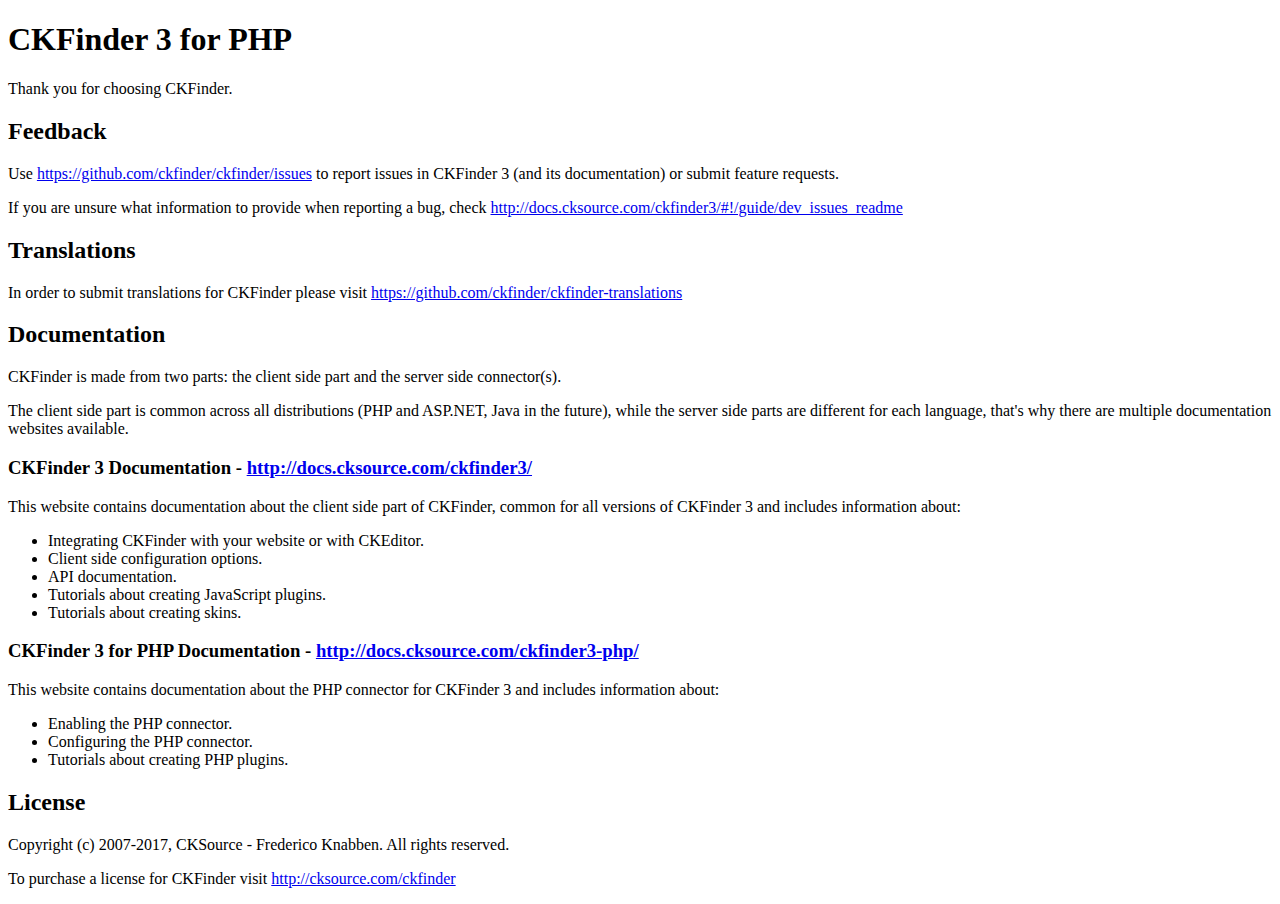
<file: mnt/static/ckfinder/README.html>
<!DOCTYPE html>
<html lang="en">
<head>
	<meta charset="UTF-8">
	<title>CKFinder Readme</title>
</head>
<body>
<h1 id="ckfinder-3-for-php">CKFinder 3 for PHP</h1>
<p>Thank you for choosing CKFinder.</p>
<h2 id="feedback">Feedback</h2>
<p>Use <a href="https://github.com/ckfinder/ckfinder/issues">https://github.com/ckfinder/ckfinder/issues</a> to report issues in CKFinder 3 (and its documentation) or submit
feature requests.</p>
<p>If you are unsure what information to provide when reporting a bug, check <a href="http://docs.cksource.com/ckfinder3/#!/guide/dev_issues_readme">http://docs.cksource.com/ckfinder3/#!/guide/dev_issues_readme</a></p>
<h2 id="translations">Translations</h2>
<p>In order to submit translations for CKFinder please visit <a href="https://github.com/ckfinder/ckfinder-translations">https://github.com/ckfinder/ckfinder-translations</a></p>
<h2 id="documentation">Documentation</h2>
<p>CKFinder is made from two parts: the client side part and the server side connector(s).</p>
<p>The client side part is common across all distributions (PHP and ASP.NET, Java in the future), while
the server side parts are different for each language, that&#39;s why there are multiple documentation websites available.</p>
<h3 id="ckfinder-3-documentation-http-docs-cksource-com-ckfinder3-">CKFinder 3 Documentation - <a href="http://docs.cksource.com/ckfinder3/">http://docs.cksource.com/ckfinder3/</a></h3>
<p>This website contains documentation about the client side part of CKFinder, common for all versions of CKFinder 3
and includes information about:</p>
<ul>
<li>Integrating CKFinder with your website or with CKEditor.</li>
<li>Client side configuration options.</li>
<li>API documentation.</li>
<li>Tutorials about creating JavaScript plugins.</li>
<li>Tutorials about creating skins.</li>
</ul>
<h3 id="ckfinder-3-for-php-documentation-http-docs-cksource-com-ckfinder3-php-">CKFinder 3 for PHP Documentation - <a href="http://docs.cksource.com/ckfinder3-php/">http://docs.cksource.com/ckfinder3-php/</a></h3>
<p>This website contains documentation about the PHP connector for CKFinder 3 and includes information about:</p>
<ul>
<li>Enabling the PHP connector.</li>
<li>Configuring the PHP connector.</li>
<li>Tutorials about creating PHP plugins.</li>
</ul>
<h2 id="license">License</h2>
<p>Copyright (c) 2007-2017, CKSource - Frederico Knabben. All rights reserved.</p>
<p>To purchase a license for CKFinder visit <a href="http://cksource.com/ckfinder">http://cksource.com/ckfinder</a></p>

</body>
</html>
</file>
